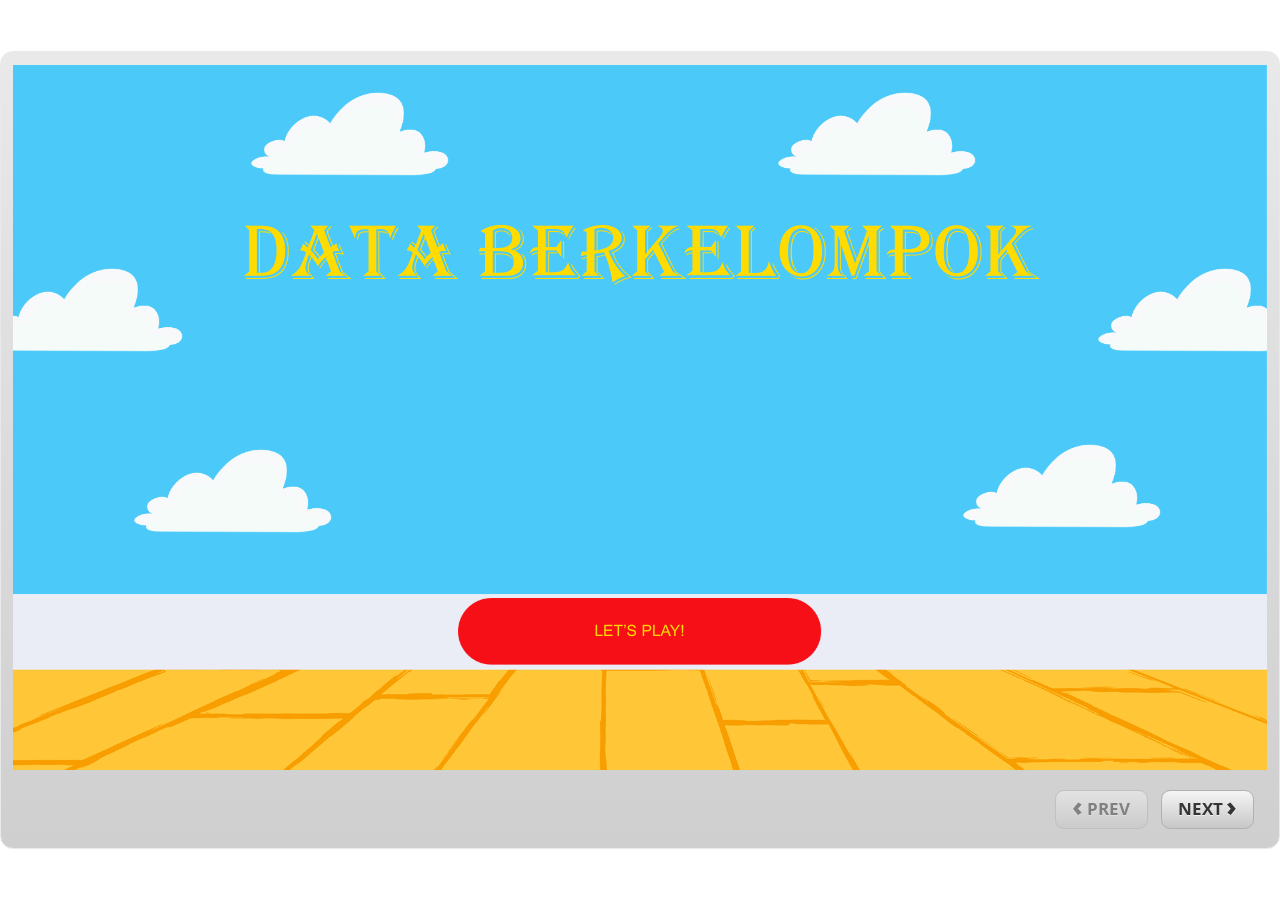
<file: story.html>
﻿<!doctype html>
<html lang="en-US">
<head>
  <meta charset="utf-8">
  <!-- Created using Storyline 3 - http://www.articulate.com  -->
  <!-- version: 3.20.30234.0 -->
  <title>rangkuman data berkelompok</title>
  <meta http-equiv="x-ua-compatible" content="IE=edge"/>
  <meta name="viewport" content="width=device-width,initial-scale=1,user-scalable=no,shrink-to-fit=no,minimal-ui"/>
  <meta name="apple-mobile-web-app-capable" content="yes"/>
  <style>
    html, body { height: 100%; padding: 0; margin: 0 }
    #app { height: 100%; width: 100%; }
  </style>

  <script>
    window.DS = {};
    window.globals = {
      DATA_PATH_BASE: '',
      HAS_FRAME: true,
      HAS_SLIDE: true,

      lmsPresent: false,
      tinCanPresent: false,
      cmi5Present: false,
      aoSupport: false,
      scale: 'show all',
      captureRc: false,
      browserSize: 'optimal',
      bgColor: '#FFFFFF',
      features: '',
      themeName: 'classic',
      preloaderColor: '#FFFFFF',
      suppressAnalytics: false,
      productChannel: 'perpetual',
      publishSource: 'storyline',
      aid: '',
      cid: 'e0d4a881-38eb-423b-b93c-6ab954c362f0',
      playerVersion: '3.20.30234.0',
      publishTimestamp: '2026-04-05T05:59:09.7800983Z',
      maxIosVideoElements: 10,
      connectionSettings: { },

      
      parseParams: function(qs) {
        if (window.globals.parsedParams != null) {
          return window.globals.parsedParams;
        }
        qs = (qs || window.location.search.substr(1)).split('+').join(' ');
        var params = {},
            tokens,
            re = /[?&]?([^=]+)=([^&]*)/g;

        while (tokens = re.exec(qs)) {
          params[decodeURIComponent(tokens[1]).trim()] =
            decodeURIComponent(tokens[2]).trim();
        }
        window.globals.parsedParams = params;
        return params;
      }

    };
  </script>
  <script>
    var isIe11 = ('ActiveXObject' in window || window.MSBlobBuilder != null)
      && window.msCrypto != null && !window.ActiveXObject;
    if (isIe11) {
      window.globals.unsupportedBrowser = true;
      document.write(atob('[base64]'));
    }
  </script>
  
  <script>window.THREE = { };</script>
  
</head>
<body style="background: #FFFFFF" class="cs-HTML theme-classic">
  <!-- 360 -->
  <script>!function(){var e,i=/iPhone/i,o=/iPod/i,n=/iPad/i,t=/\biOS-universal(?:.+)Mac\b/i,r=/\bAndroid(?:.+)Mobile\b/i,a=/Android/i,d=/(?:SD4930UR|\bSilk(?:.+)Mobile\b)/i,p=/Silk/i,l=/Windows Phone/i,u=/\bWindows(?:.+)ARM\b/i,b=/BlackBerry/i,s=/BB10/i,c=/Opera Mini/i,f=/\b(CriOS|Chrome)(?:.+)Mobile/i,h=/Mobile(?:.+)Firefox\b/i,v=function(e){return void 0!==e&&"MacIntel"===e.platform&&"number"==typeof e.maxTouchPoints&&e.maxTouchPoints>1&&"undefined"==typeof MSStream};e=function(e){var m={userAgent:"",platform:"",maxTouchPoints:0};e||"undefined"==typeof navigator?"string"==typeof e?m.userAgent=e:e&&e.userAgent&&(m={userAgent:e.userAgent,platform:e.platform,maxTouchPoints:e.maxTouchPoints||0}):m={userAgent:navigator.userAgent,platform:navigator.platform,maxTouchPoints:navigator.maxTouchPoints||0};var g=m.userAgent,y=g.split("[FBAN");void 0!==y[1]&&(g=y[0]),void 0!==(y=g.split("Twitter"))[1]&&(g=y[0]);var A=function(e){return function(i){return i.test(e)}}(g),w={apple:{phone:A(i)&&!A(l),ipod:A(o),tablet:!A(i)&&(A(n)||v(m))&&!A(l),universal:A(t),device:(A(i)||A(o)||A(n)||A(t)||v(m))&&!A(l)},amazon:{phone:A(d),tablet:!A(d)&&A(p),device:A(d)||A(p)},android:{phone:!A(l)&&A(d)||!A(l)&&A(r),tablet:!A(l)&&!A(d)&&!A(r)&&(A(p)||A(a)),device:!A(l)&&(A(d)||A(p)||A(r)||A(a))||A(/\bokhttp\b/i)},windows:{phone:A(l),tablet:A(u),device:A(l)||A(u)},other:{blackberry:A(b),blackberry10:A(s),opera:A(c),firefox:A(h),chrome:A(f),device:A(b)||A(s)||A(c)||A(h)||A(f)},any:!1,phone:!1,tablet:!1};return w.any=w.apple.device||w.android.device||w.windows.device||w.other.device,w.phone=w.apple.phone||w.android.phone||w.windows.phone,w.tablet=w.apple.tablet||w.android.tablet||w.windows.tablet,w}(),"object"==typeof exports&&"undefined"!=typeof module?module.exports=e:"function"==typeof define&&define.amd?define((function(){return e})):this.isMobile=e}();
    window.isMobile.apple.tablet = window.isMobile.apple.tablet ||
      (navigator.platform === 'MacIntel' && navigator.maxTouchPoints > 1);
    window.isMobile.apple.device = window.isMobile.apple.device || window.isMobile.apple.tablet;
    window.isMobile.tablet = window.isMobile.tablet || window.isMobile.apple.tablet;
    window.isMobile.any = window.isMobile.any || window.isMobile.apple.tablet;
  </script>

  <div id="focus-sink" tabindex="-1"></div>

  <div id="preso"></div>
  <script>
    (function() {

      var classTypes = [ 'desktop', 'mobile', 'phone', 'tablet' ];

      var addDeviceClasses = function(prefix, testObj) {
        var curr, i;
        for (i = 0; i < classTypes.length; i++) {
          curr = classTypes[i];
          if (testObj[curr]) {
            document.body.classList.add(prefix + curr);
          }
        }
      };

      var params = window.globals.parseParams(),
          isDevicePreview = params.devicepreview === '1',
          isPhoneOverride = params.deviceType === 'phone' || (isDevicePreview && params.phone == '1'),
          isTabletOverride = (params.deviceType === 'tablet' || isDevicePreview) && !isPhoneOverride,
          isMobileOverride = isPhoneOverride || isTabletOverride;

      var deviceView = {
        desktop: !window.isMobile.any && !isMobileOverride,
        mobile: window.isMobile.any || isMobileOverride,
        phone: isPhoneOverride || (window.isMobile.phone && !isTabletOverride),
        tablet: isTabletOverride || window.isMobile.tablet
      };

      window.globals.deviceView = deviceView;
      window.isMobile.desktop = !window.isMobile.any;
      window.isMobile.mobile = window.isMobile.any;

      addDeviceClasses('view-', deviceView);

    })();
  </script>
  
  <script src='story_content/user.js' type=text/javascript></script>
  <div class="slide-loader"></div>

  <script>
    if (window.globals.deviceView.isMobile) { var doc = document, loader = doc.body.querySelector('.slide-loader'); [ 1, 2, 3 ].forEach(function(n) { var d = doc.createElement('div'); d.style.backgroundColor = window.globals.preloaderColor; d.classList.add('mobile-loader-dot'); d.classList.add('dot' + n); loader.appendChild(d); }); }
  </script>

  <div class="mobile-load-title-overlay" style="display: none">
    <div class="mobile-load-title">rangkuman data berkelompok</div>
  </div>

  <div class="mobile-chrome-warning"></div>

  
<style>
  .warn-connection-dialog {
    display: none;
    background: transparent;
    pointer-events: none;
    position: fixed;
    left: 0;
    top: 0;
    width: 100%;
    height: 100%;
    z-index: 999;
  }

  .warn-connection-content {
    border-radius: 4px;
    background: white;
    border: 1px solid #E7E7E7;
    color: #333333;
    box-shadow: 0 2px 4px rgba(0, 0, 0, 0.25);
    transition: all 150ms ease-out;
    position: absolute;
    white-space: nowrap;
  }

  .view-phone.is-landscape .warn-connection-content {
    left: 23px;
    bottom: 23px;
  }

  .view-tablet.is-landscape .warn-connection-content {
    left: 50%;
    top: 20px;
    transform: translateX(-50%);
  }

  .is-portrait .warn-connection-content {
    transform: translate(-50%, calc(-100% - 15px));
  }

  .warn-connection-content p {
    display: inline-block;
    margin: 0 8px 0 0;
    line-height: 33px;
    font-size: 11px;
  }

  .warn-connection-content svg {
    position: relative;
    vertical-align: middle;
    margin: 0 2px 2px 8px;
  }

  .view-desktop .warn-connection-content {
    left: 1.5em;
    bottom: 1.5em;
  }

  .view-desktop .warn-connection-content p {
    font-size: 1.1em;
  }

  .is-offline .warn-connection-dialog {
    display: block;
  }

  .is-offline .cs-panel * {
    pointer-events: none !important;
  }

  .is-offline .cs-panel {
    pointer-events: all !important;
  }

  .is-offline #nav-controls * {
    pointer-events: none !important;
  }

  .is-offline #nav-controls {
    pointer-events: all !important;
  }
</style>

<div class="warn-connection-dialog">
  <div class="warn-connection-content">
    <svg width="17" height="15" viewBox="0 0 17 15" xmlns="http://www.w3.org/2000/svg">
      <path fill="#8F0000" stroke="white" d="M16.07,12.98 L15.88,12.23 L9.51,1.21 C8.97,0.26,7.6,0.26,7.06,1.21 L0.69,12.23 C0.15,13.16,0.81,14.36,1.91,14.36 H14.65 C15.47,14.36,16.05,13.7,16.07,12.98 Z"/>
      <path fill="white" stroke="white" d="M8.58,5.5 C8.35,5.28,8.5,5.35,8.21,5.32 C8.09,5.35,7.97,5.49,7.96,5.67 C7.97,5.79,7.98,5.92,7.98,6.04 L7.98,6.04 C7.99,6.17,8,6.31,8.01,6.43 L8.01,6.44 C8.03,6.92,8.06,7.41,8.09,7.9 L8.09,7.9 C8.12,8.39,8.14,8.88,8.17,9.37 C8.17,9.39,8.18,9.42,8.2,9.44 C8.23,9.46,8.25,9.47,8.28,9.47 C8.31,9.47,8.34,9.46,8.35,9.44 C8.37,9.43,8.38,9.4,8.39,9.35 L8.39,9.34 C8.39,9.24,8.4,9.15,8.4,9.05 L8.4,9.05 C8.41,8.96,8.41,8.86,8.42,8.75 C8.43,8.44,8.45,8.12,8.47,7.81 L8.47,7.81 C8.49,7.49,8.51,7.18,8.53,6.87 C8.55,6.46,8.56,6.05,8.59,5.64 L8.6,5.62 C8.6,5.57,8.59,5.53,8.58,5.5 L8.21,5.32 Z"/>
      <circle fill="white" stroke="white" cx="8.3" cy="11.35" r="0.3"/>
    </svg>
    <p>You are offline. Trying to reconnect...</p>
  </div>
</div>

<script>
  (function() {
    window.DS.connection = {
      warningShown: false,
      assets: {},
      loadingAssetGroup: false,
      retryDelay: 500
    };

    // @TODO this is POC code and can be cleaned up a bit more if we move forward
    // with the feature



    // The `window.globals.features` variable must be set in `webpack.dev.config` when testing locally - it is not enough
    // to have it in the data - but it must be set there as well.
    var useConnectionMessages = window.AbortController != null &&
      window.location.protocol != 'file:' &&
      window.globals.features.indexOf('ConnectionMessages') != -1;

    window.DS.connection.useConnectionMessages = useConnectionMessages

    var assetCount = 0;
    var checkLoadedId;
    var connectionSettings = window.globals.connectionSettings;

    if (useConnectionMessages && connectionSettings != null) {
      var contentEl = document.querySelector('.warn-connection-content');
      var messageEl = contentEl.querySelector('p')

      if (connectionSettings.useDarkTheme) {
        contentEl.style.borderColor = '#BABBBA';
        contentEl.style.backgroundColor = '#282828';
        contentEl.style.color = '#FFFFFF';
      }

      if (connectionSettings.message != null) {
        messageEl.textContent = window.decodeURIComponent(connectionSettings.message);
      }
    }

    function checkAssetsReady() {
      for (var i in DS.connection.assets) {
        if (!DS.connection.assets[i].success) {
          return false;
        }
      }
      return true;
    }

    function stopAssetGroup() {
      if (!useConnectionMessages) { return; }

      assetCount = 0;

      DS.connection.oldAssetGroup = DS.connection.assets;
      DS.connection.assets = {};
      DS.connection.loadingAssetGroup = false;
      clearInterval(checkLoadedId);
    }

    function startAssetGroup() {
      if (!useConnectionMessages) { return; }
      var ticks = 0;
      clearInterval(checkLoadedId);
      checkLoadedId = setInterval(function() {
        var loaded = 0;
        if (assetCount === 0 && loaded === 0) {
          clearInterval(checkLoadedId);
          return;
        }

        for (var i in DS.connection.assets) {
          if (DS.connection.assets[i].success) {
            loaded++;
          }
        }

        if (assetCount === loaded && checkAssetsReady()) {
          for (var i in DS.connection.assets) {
            if (DS.connection.assets[i].action) {
              DS.connection.assets[i].action();
            }
          }
          hideWarning();
          stopAssetGroup();
        }
      }, 100)
    }

    function requiredAsset(url, action, retry, type) {
      if (!useConnectionMessages) { return; }
      if (DS.connection.assets[url]) { return; }

      DS.connection.assets[url] = {
        success: false, action: action, retry: retry, type: type
      };
      assetCount = Object.keys(DS.connection.assets).length;
      if (!DS.connection.loadingAssetGroup) {
        startAssetGroup();
      }
      DS.connection.loadingAssetGroup = true;
    }

    function assetLoaded(url) {
      if (!useConnectionMessages) { return; }
      if (DS.connection.assets[url]) {
        DS.connection.assets[url].success = true;
      }
    }

    function assetFailed(url) {
      if (!useConnectionMessages) { return; }
      if (!DS.connection.assets[url]) {
        if (/\.js$/.test(url)) {
          setTimeout(function() {
            if (DS.connection.lastSlideLoaded != null) {
              DS.connection.lastSlideLoaded();
            }
          }, DS.connection.retryDelay);
        }
        return;
      }
      if (!DS.connection.warningShown) { showWarning(); }
      if (DS.connection.assets[url].retry) {
        setTimeout(function() {
          if (!DS.connection.assets[url].success) {
            DS.connection.assets[url].retry()
          }
        }, DS.connection.retryDelay);
      }
    }

    function hideWarning() {
      document.body.classList.remove('is-offline');
      DS.connection.warningShown = false;
    }
    DS.connection.hideWarning = hideWarning

    function showWarning(btn) {
      document.body.classList.add('is-offline')
      DS.connection.warningShown = true;
      updateWarningPosition();
    }

    function updateWarningPosition() {
      if (!DS.connection.warningShown) {
        return;
      }

      var isPortrait = document.body.classList.contains('is-portrait');
      var warningEl = document.querySelector('.warn-connection-content');

      if (isPortrait) {
        var slide = document.querySelector('.primary-slide');
        var slideRect = slide.getBoundingClientRect();

        warningEl.style.top = `${slideRect.top}px`
        warningEl.style.left = `${slideRect.left + slideRect.width / 2}px`
      } else {
        warningEl.style.top = null;
        warningEl.style.left = null;
      }

      window.requestAnimationFrame(updateWarningPosition);
    }

    // these will all be noops if the feature flag isn't set in
    // the data and `window.globals.features`
    DS.connection.requiredAsset = requiredAsset;
    DS.connection.assetLoaded = assetLoaded;
    DS.connection.assetFailed = assetFailed;
    DS.connection.stopAssetGroup = stopAssetGroup;
    DS.connection.startAssetGroup = startAssetGroup;
  })();
</script>


  <script>
    
    if (window.autoSpider && window.vInterfaceObject) {
      document.querySelector('.mobile-load-title-overlay').style.display = 'none';
    }
  </script>

  

  <link rel="stylesheet" href="html5/data/css/output.min.css" data-noprefix/>
</body>
<script src="html5/lib/scripts/bootstrapper.min.js"></script>
</html>
</file>
<file: html5/data/css/output.min.css>
@font-face {
  font-family: 'Open SansBold CharsBold1CB3223E';
  src: url('[data-uri]');
  font-style: normal;
  font-weight: normal;
}
@font-face {
  font-family: 'Open Sans Charset1_ 63g76BCBD28';
  src: url('[data-uri]');
  font-style: normal;
  font-weight: normal;
}
@font-face {
  font-family: 'Algerian Charset1_ 6SbQ1FFF6846';
  src: url('[data-uri]');
  font-style: normal;
  font-weight: normal;
}
@font-face {
  font-family: 'Arial Charset1_ 62GbkZT3352E1EA';
  src: url('[data-uri]');
  font-style: normal;
  font-weight: normal;
}
@font-face {
  font-family: 'Sigher Charset1_ 5n52jdB5DF6865';
  src: url('[data-uri]');
  font-style: normal;
  font-weight: normal;
}
@font-face {
  font-family: 'Algerian Charset0_v9TYH2F2693C8';
  src: url('[data-uri]');
  font-style: normal;
  font-weight: normal;
}
@font-face {
  font-family: 'Arial Charset0_v8wz5YMo9EE9FF07';
  src: url('[data-uri]');
  font-style: normal;
  font-weight: normal;
}
@font-face {
  font-family: 'Sigher Charset0_v5lJTMm25BD0C16';
  src: url('[data-uri]');
  font-style: normal;
  font-weight: normal;
}
.cs-pxabnsnfns00000000001 .cs-infopanel  {
  box-shadow: 0 1px 0 rgba(184, 184, 184, 1);
  background: rgba(255, 255, 255, 1);
}
.cs-pxabnsnfns00000000001 .cs-infopanel .cs-link {
  color: rgba(124, 34, 128, 1);
}
.cs-pxabnsnfns00000000001 .cs-infopanel .cs-link:hover {
  color: rgba(0, 0, 238, 1);
}
.cs-pxabnsnfns00000000001 .cs-infopanel .cs-name {
  color: rgba(68, 68, 68, 1);
}
.cs-pxabnsnfns00000000001 .cs-infopanel .cs-title {
  color: rgba(153, 153, 153, 1);
}
.cs-pxabnsnfns00000000001 .cs-infopanelpopup  {
  box-shadow: 0 1px 0 rgba(184, 184, 184, 1);
  background: linear-gradient(180deg, rgba(233, 233, 233, 1) 0%, rgba(207, 207, 207, 1) 100%);
}
.cs-pxabnsnfns00000000001 .cs-infopanelpopup .cs-link {
  color: rgba(124, 34, 128, 1);
}
.cs-pxabnsnfns00000000001 .cs-infopanelpopup .cs-link:hover {
  color: rgba(0, 0, 238, 1);
}
.cs-pxabnsnfns00000000001 .cs-infopanelpopup .cs-name {
  color: rgba(68, 68, 68, 1);
}
.cs-pxabnsnfns00000000001 .cs-infopanelpopup .cs-bio {
  color: rgba(153, 153, 153, 1);
}
.cs-pxabnsnfns00000000001 .cs-timer  {
  color: rgba(85, 85, 85, 1);
}
.cs-pxabnsnfns00000000001 .cs-duration stop:first-child {
  stop-color: rgba(0, 215, 255, 1);
}
.cs-pxabnsnfns00000000001 .cs-duration stop:last-child {
  stop-color: rgba(0, 171, 255, 1);
}
.cs-pxabnsnfns00000000001 .cs-elapsed stop:first-child {
  stop-color: rgba(254, 227, 71, 1);
}
.cs-pxabnsnfns00000000001 .cs-elapsed stop:last-child {
  stop-color: rgba(252, 204, 42, 1);
}
.cs-pxabnsnfns00000000001 .cs-timer .cs-pie .cs-innerstroke {
  stroke: rgba(199, 199, 199, 1);
}
.cs-pxabnsnfns00000000001 .cs-timer .cs-pie .cs-innerborder {
  stroke: rgba(255, 255, 255, 1);
}
.cs-pxabnsnfns00000000001 .cs-window  {
  box-shadow: 0 8px 5px rgba(0, 0, 0, 0.2);
  border-color: rgba(234, 234, 234, 1);
  background: rgba(243, 243, 243, 1);
  color: rgba(85, 85, 85, 1);
}
.cs-pxabnsnfns00000000001 .cs-window .cs-diva {
  border-color: rgba(247, 247, 247, 1);
}
.cs-pxabnsnfns00000000001 .cs-window .cs-divb {
  border-color: rgba(211, 211, 211, 1);
}
.cs-pxabnsnfns00000000001 .cs-editor .cs-editor-slide {
  color: rgba(85, 85, 85, 1);
}
.cs-pxabnsnfns00000000001 .cs-editor .cs-editor-html {
  color: rgba(68, 68, 68, 1);
}
.cs-pxabnsnfns00000000001 .cs-editor .cs-editor-button {
  text-shadow: 0 1px 0 rgba(240, 240, 240, 1);
  color: rgba(53, 53, 53, 1);
  border-color: rgba(177, 177, 177, 1);
  background: linear-gradient(180deg, rgba(245, 245, 245, 1) 0%, rgba(199, 199, 199, 1) 100%);
}
.cs-pxabnsnfns00000000001 .cs-editor .cs-editor-button:hover {
  background: linear-gradient(180deg, rgba(242, 242, 242, 1) 0%, rgba(175, 175, 175, 1) 100%);
}
.cs-pxabnsnfns00000000001 .cs-editor .cs-editor-button:active {
  background: linear-gradient(180deg, rgba(199, 199, 199, 1) 0%, rgba(244, 244, 244, 1) 100%);
}
.cs-pxabnsnfns00000000001 .cs-listitem  {
  color: rgba(53, 53, 53, 1);
  border-color: rgba(223, 223, 223, 1);
}
.cs-pxabnsnfns00000000001 .cs-listitem.cs-viewed {
  color: rgba(144, 144, 144, 1);
}
.cs-pxabnsnfns00000000001 .cs-listitem.cs-selected {
  color: rgba(53, 53, 53, 1);
  background: rgba(192, 226, 241, 1);
}
.cs-pxabnsnfns00000000001 .cs-listitem.cs-selected:hover {
  background: rgba(192, 226, 241, 1);
}
.cs-pxabnsnfns00000000001 .cs-listitem.cs-selected.hover {
  background: rgba(192, 226, 241, 1);
}
.cs-pxabnsnfns00000000001 .cs-listitem.cs-selected:focus {
  background: rgba(192, 226, 241, 1);
}
.cs-pxabnsnfns00000000001 .cs-listitem .cs-icon-carrot {
  fill: rgba(53, 53, 53, 1);
}
.cs-pxabnsnfns00000000001 .cs-listitem .cs-icon-carrot .cs-shadow {
  fill: rgba(255, 255, 255, 1);
}
.cs-pxabnsnfns00000000001 .cs-listitem:hover {
  background: rgba(230, 230, 230, 1);
}
.cs-pxabnsnfns00000000001 .cs-listitem.hover {
  background: rgba(230, 230, 230, 1);
}
.cs-pxabnsnfns00000000001 .cs-listitem:focus {
  background: rgba(230, 230, 230, 1);
}
.cs-pxabnsnfns00000000001 .cs-glossary  {
  color: rgba(53, 53, 53, 1);
}
.cs-pxabnsnfns00000000001 .cs-glossary .cs-scrolling-panel {
  background: rgba(231, 231, 231, 1);
}
.cs-pxabnsnfns00000000001 .cs-glossary .cs-term.cs-selected .cs-choice-list-trigger {
  color: rgba(53, 53, 53, 1);
  background: rgba(192, 226, 241, 1);
}
.cs-pxabnsnfns00000000001 .cs-glossary .cs-term.cs-selected .cs-choice-list-trigger:focus {
  color: rgba(53, 53, 53, 1);
  background: rgba(192, 226, 241, 1);
}
.cs-pxabnsnfns00000000001 .cs-glossary .cs-term:hover .cs-choice-list-trigger {
  background: rgba(230, 230, 230, 1);
}
.cs-pxabnsnfns00000000001 .cs-glossary .cs-term.hover .cs-choice-list-trigger {
  background: rgba(230, 230, 230, 1);
}
.cs-pxabnsnfns00000000001 .cs-glossary .cs-term .cs-choice-list-trigger:focus {
  background: rgba(230, 230, 230, 1);
}
.cs-pxabnsnfns00000000001 .cs-glossary .cs-diva {
  border-color: rgba(226, 226, 226, 1);
}
.cs-pxabnsnfns00000000001 .cs-glossary .cs-divb {
  border-color: rgba(226, 226, 226, 1);
}
.cs-pxabnsnfns00000000001 .cs-glossary .cs-divc {
  border-color: rgba(250, 250, 250, 1);
}
.cs-pxabnsnfns00000000001 .cs-glossary .cs-heading {
  color: rgba(68, 68, 68, 1);
}
.cs-pxabnsnfns00000000001 .cs-resource .cs-separator {
  border-color: rgba(224, 224, 224, 1);
}
.cs-pxabnsnfns00000000001 .cs-outline  {
  color: rgba(68, 68, 68, 1);
}
.cs-pxabnsnfns00000000001 .cs-outline .cs-diva {
  border-color: rgba(198, 198, 198, 1);
}
.cs-pxabnsnfns00000000001 .cs-outline .cs-divb {
  border-color: rgba(249, 249, 249, 1);
}
.cs-pxabnsnfns00000000001 .cs-outline .cs-divc {
  border-color: rgba(225, 225, 225, 1);
}
.cs-pxabnsnfns00000000001 .cs-outline .cs-search-filter:hover {
  color: rgba(0, 0, 238, 1);
}
.cs-pxabnsnfns00000000001 .cs-outline .cs-search-filter.hover {
  color: rgba(0, 0, 238, 1);
}
.cs-pxabnsnfns00000000001 .cs-transcript  {
  color: rgba(68, 68, 68, 1);
}
.cs-pxabnsnfns00000000001 .cs-transcript .cs-div {
  border-color: rgba(225, 225, 225, 1);
}
.cs-pxabnsnfns00000000001 .cs-tabs:not(.topmenu-item) {
  color: rgba(85, 85, 85, 1);
}
.cs-pxabnsnfns00000000001 .cs-tabs .cs-inner-button:not(.topmenu-item) {
  text-shadow: 0 1px 0 rgba(240, 240, 240, 1);
}
.cs-pxabnsnfns00000000001 .cs-tabs:hover:not(.topmenu-item) {
  color: rgba(51, 51, 51, 1);
}
.cs-pxabnsnfns00000000001 .cs-tabs.cs-selected {
  background: rgba(243, 243, 243, 1);
  color: rgba(51, 51, 51, 1);
}
.cs-pxabnsnfns00000000001 .cs-seekcontrol  {
  background: linear-gradient(180deg, rgba(245, 245, 245, 1) 0%, rgba(199, 199, 199, 1) 100%);
  border-color: rgba(177, 177, 177, 1);
}
.cs-pxabnsnfns00000000001 .cs-seekcontrol .cs-button:hover .cs-icon {
  fill: rgba(85, 85, 85, 1);
}
.cs-pxabnsnfns00000000001 .cs-seekcontrol .cs-button.hover .cs-icon {
  fill: rgba(85, 85, 85, 1);
}
.cs-pxabnsnfns00000000001 .cs-seekcontrol .cs-button .cs-icon-shadow {
  fill: rgba(240, 240, 240, 1);
}
.cs-pxabnsnfns00000000001 .cs-seekcontrol .cs-button .cs-icon {
  fill: rgba(45, 45, 45, 1);
}
.cs-pxabnsnfns00000000001 .cs-seekcontrol .cs-seek .cs-fill {
  background: rgba(255, 255, 255, 1);
}
.cs-pxabnsnfns00000000001 .cs-seekcontrol .cs-seek {
  background: rgba(231, 231, 231, 1);
  border-color: rgba(184, 184, 184, 1);
}
.cs-pxabnsnfns00000000001 .cs-searchinput .cs-input {
  color: rgba(138, 138, 138, 1);
  border-color: rgba(173, 173, 173, 1);
  background: rgba(223, 223, 223, 1);
}
.cs-pxabnsnfns00000000001 .cs-searchinput .cs-input:focus {
  color: rgba(51, 51, 51, 1);
  background: rgba(250, 250, 250, 1);
}
.cs-pxabnsnfns00000000001 .cs-searchinput .cs-input:hover {
  box-shadow: inset 0 0 1px 0 rgba(107, 248, 255, 1);
}
.cs-pxabnsnfns00000000001 .cs-searchinput .cs-input.hover {
  box-shadow: inset 0 0 1px 0 rgba(107, 248, 255, 1);
}
.cs-pxabnsnfns00000000001 .cs-searchinput .cs-button .cs-icon {
  fill: rgba(138, 138, 138, 1);
}
.cs-pxabnsnfns00000000001 .cs-searchinput .cs-button:hover {
  fill: linear-gradient(180deg, rgba(245, 245, 245, 1) 0%, rgba(199, 199, 199, 1) 100%);
}
.cs-pxabnsnfns00000000001 .cs-searchinput .cs-button.hover {
  fill: linear-gradient(180deg, rgba(245, 245, 245, 1) 0%, rgba(199, 199, 199, 1) 100%);
}
.cs-pxabnsnfns00000000001 .cs-menu  {
  box-shadow: 0 1px 0 rgba(184, 184, 184, 1);
  background: rgba(243, 243, 243, 1);
}
.cs-pxabnsnfns00000000001 .cs-topmenu-item.active .cs-tab {
  background: rgba(243, 243, 243, 1);
}
.cs-pxabnsnfns00000000001 .cs-logo  {
  box-shadow: 0 1px 0 rgba(184, 184, 184, 1);
  background: rgba(255, 255, 255, 1);
}
.cs-pxabnsnfns00000000001 .cs-checkbox  {
  color: rgba(68, 68, 68, 1);
}
.cs-pxabnsnfns00000000001 .cs-checkbox:hover {
  border-color: rgba(107, 248, 255, 1);
}
.cs-pxabnsnfns00000000001 .cs-checkbox.hover {
  border-color: rgba(107, 248, 255, 1);
}
.cs-pxabnsnfns00000000001 .cs-checkbox .cs-box {
  color: rgba(255, 255, 255, 1);
  border-color: rgba(184, 184, 184, 1);
}
.cs-pxabnsnfns00000000001 .cs-checkbox .cs-box:checked::after {
  color: rgba(51, 204, 0, 1);
}
.cs-pxabnsnfns00000000001 .cs-checkbox .cs-box.checked.after {
  color: rgba(51, 204, 0, 1);
}
.cs-pxabnsnfns00000000001 .cs-button  {
  text-shadow: 0 1px 0 rgba(240, 240, 240, 1);
  color: rgba(53, 53, 53, 1);
  border-color: rgba(177, 177, 177, 1);
  background: linear-gradient(180deg, rgba(245, 245, 245, 1) 0%, rgba(199, 199, 199, 1) 100%);
  box-shadow: 0 1px 0 rgba(207, 207, 207, 1);
}
.cs-pxabnsnfns00000000001 .cs-button .cs-icon {
  fill: rgba(53, 53, 53, 1);
}
.cs-pxabnsnfns00000000001 .cs-button .cs-icon-shadow {
  fill: rgba(240, 240, 240, 1);
}
.cs-pxabnsnfns00000000001 .cs-button:hover {
  background: linear-gradient(180deg, rgba(242, 242, 242, 1) 0%, rgba(175, 175, 175, 1) 100%);
}
.cs-pxabnsnfns00000000001 .cs-button.hover {
  background: linear-gradient(180deg, rgba(242, 242, 242, 1) 0%, rgba(175, 175, 175, 1) 100%);
}
.cs-pxabnsnfns00000000001 .cs-button:active {
  background: linear-gradient(180deg, rgba(199, 199, 199, 1) 0%, rgba(244, 244, 244, 1) 100%);
}
.cs-pxabnsnfns00000000001 .cs-button.cs-disabled:hover {
  background: linear-gradient(180deg, rgba(245, 245, 245, 1) 0%, rgba(199, 199, 199, 1) 100%);
}
.cs-pxabnsnfns00000000001 .cs-button.cs-disabled.hover {
  background: linear-gradient(180deg, rgba(245, 245, 245, 1) 0%, rgba(199, 199, 199, 1) 100%);
}
.cs-pxabnsnfns00000000001 .cs-button.cs-disabled:active {
  background: linear-gradient(180deg, rgba(245, 245, 245, 1) 0%, rgba(199, 199, 199, 1) 100%);
}
.cs-pxabnsnfns00000000001 .cs-button.cs-volume:hover {
  background: linear-gradient(180deg, rgba(245, 245, 245, 1) 0%, rgba(199, 199, 199, 1) 100%);
}
.cs-pxabnsnfns00000000001 .cs-button.cs-volume.hover {
  background: linear-gradient(180deg, rgba(245, 245, 245, 1) 0%, rgba(199, 199, 199, 1) 100%);
}
.cs-pxabnsnfns00000000001 .cs-button.cs-volume:active {
  background: linear-gradient(180deg, rgba(245, 245, 245, 1) 0%, rgba(199, 199, 199, 1) 100%);
}
.cs-pxabnsnfns00000000001.cs-base  {
  color: rgba(85, 85, 85, 1);
  border-color: rgba(233, 233, 233, 1);
  background: linear-gradient(180deg, rgba(233, 233, 233, 1) 0%, rgba(207, 207, 207, 1) 100%);
}
.cs-pxabnsnfns00000000001.cs-base .cs-separator .cs-diva {
  background: rgba(211, 211, 211, 1);
}
.cs-pxabnsnfns00000000001.cs-base .cs-separator .cs-divb {
  background: rgba(247, 247, 247, 1);
}
.cs-pxabnsnfns00000000001.cs-base .cs-topmenu-item.active .cs-tab {
  border-color: rgba(211, 211, 211, 1);
}
.cs-pxabnsnfns00000000001.cs-base .cs-topmenu-item.active .cs-panel {
  border-color: rgba(211, 211, 211, 1);
}
.cs-pxabnsnfns00000000001.cs-base .cs-left {
  background: linear-gradient(180deg, rgba(219, 219, 219, 1) 0%, rgba(195, 195, 195, 1) 100%);
}
.cs-pxabnsnfns00000000001.cs-base .cs-area-primary .cs-slide-container {
  background: linear-gradient(180deg, rgba(233, 233, 233, 1) 0%, rgba(207, 207, 207, 1) 100%);
}
.cs-pxabnsnfns00000000001 .cs-volume::-moz-range-thumb {
  border-color: rgba(165, 165, 165, 1);
  box-shadow: inset 0 0 1px 0 rgba(212, 212, 212, 1);
  background: rgba(200, 200, 200, 1);
}
.cs-pxabnsnfns00000000001 .cs-volume::-ms-thumb {
  border-color: rgba(165, 165, 165, 1);
  box-shadow: inset 0 0 1px 0 rgba(212, 212, 212, 1);
  background: rgba(200, 200, 200, 1);
}
.cs-pxabnsnfns00000000001 .cs-volume::-webkit-slider-thumb {
  border-color: rgba(165, 165, 165, 1);
  box-shadow: inset 0 0 1px 0 rgba(212, 212, 212, 1);
  background: rgba(200, 200, 200, 1);
}
.cs-pxabnsnfns00000000001 .cs-volume::-moz-range-track {
  border-color: rgba(242, 242, 242, 1);
  background: linear-gradient(180deg, rgba(188, 188, 188, 1) 0%, rgba(188, 188, 188, 1) 50.196%, rgba(195, 195, 195, 1) 100%);
}
.cs-pxabnsnfns00000000001 .cs-volume::-ms-track {
  border-color: rgba(242, 242, 242, 1);
  background: linear-gradient(180deg, rgba(188, 188, 188, 1) 0%, rgba(188, 188, 188, 1) 50.196%, rgba(195, 195, 195, 1) 100%);
}
.cs-pxabnsnfns00000000001 .cs-volume::-webkit-slider-runnable-track {
  border-color: rgba(242, 242, 242, 1);
  background: linear-gradient(180deg, rgba(188, 188, 188, 1) 0%, rgba(188, 188, 188, 1) 50.196%, rgba(195, 195, 195, 1) 100%);
}
body.show-focus .tab-focus-box {
  border-color: rgba(255, 255, 0, 1);
}
.skipnav {
  border-color: rgba(255, 255, 0, 1);
}
.fn-npnxnanbsnfns00000000001 {
  font-family: 'Open SansD6FFC9F9';
  -webkit-font-variant-ligatures: no-common-ligatures;
  font-variant-ligatures: no-common-ligatures;
}
.fn-pxabnsnfns00000000001 {
  font-family: 'Open SansD6FFC9F9';
  -webkit-font-variant-ligatures: no-common-ligatures;
  font-variant-ligatures: no-common-ligatures;
}
.fn-npxnabnsnfns00000000001 {
  font-family: 'Open SansD6FFC9F9';
  -webkit-font-variant-ligatures: no-common-ligatures;
  font-variant-ligatures: no-common-ligatures;
}
.fn-npnxnanbnsnfns00000000001 {
  font-family: 'Open SansD6FFC9F9';
  -webkit-font-variant-ligatures: no-common-ligatures;
  font-variant-ligatures: no-common-ligatures;
}
.fn-pxabnsnfns00000000000 {
  font-family: 'Open SansD6FFC9F9';
  -webkit-font-variant-ligatures: no-common-ligatures;
  font-variant-ligatures: no-common-ligatures;
}
@font-face {
  font-family: 'Open SansD6FFC9F9';
  src: url('[data-uri]');
  font-style: normal;
  font-weight: bold;
}
@font-face {
  font-family: 'Open SansD6FFC9F9';
  src: url('[data-uri]');
  font-style: normal;
  font-weight: normal;
}
.cs-InvalidPromptSlide .cs-5gXxx1ly4cD-InvalidPromptSlide-btn0 {
  color: rgba(53, 53, 53, 1);
  border-color: rgba(177, 177, 177, 1);
  background: linear-gradient(180deg, rgba(245, 245, 245, 1) 0%, rgba(199, 199, 199, 1) 100%);
  text-shadow: 0 1px 0 rgba(240, 240, 240, 1);
}
.cs-InvalidPromptSlide .cs-5gXxx1ly4cD-InvalidPromptSlide-btn0 .cs-html {
  color: rgba(68, 68, 68, 1);
}
.cs-InvalidPromptSlide .cs-5gXxx1ly4cD-InvalidPromptSlide-btn0 .cs-slide {
  border-color: rgba(85, 85, 85, 1);
}
.cs-InvalidPromptSlide .cs-5gXxx1ly4cD-InvalidPromptSlide-btn0:hover {
  background: linear-gradient(180deg, rgba(242, 242, 242, 1) 0%, rgba(175, 175, 175, 1) 100%);
}
.cs-InvalidPromptSlide .cs-5gXxx1ly4cD-InvalidPromptSlide-btn0:active {
  background: linear-gradient(180deg, rgba(199, 199, 199, 1) 0%, rgba(244, 244, 244, 1) 100%);
}
.cs-PrintPromptSlide .cs-5gXxx1ly4cD-PrintPromptSlide-btn0 {
  color: rgba(53, 53, 53, 1);
  border-color: rgba(177, 177, 177, 1);
  background: linear-gradient(180deg, rgba(245, 245, 245, 1) 0%, rgba(199, 199, 199, 1) 100%);
  text-shadow: 0 1px 0 rgba(240, 240, 240, 1);
}
.cs-PrintPromptSlide .cs-5gXxx1ly4cD-PrintPromptSlide-btn0 .cs-html {
  color: rgba(68, 68, 68, 1);
}
.cs-PrintPromptSlide .cs-5gXxx1ly4cD-PrintPromptSlide-btn0 .cs-slide {
  border-color: rgba(85, 85, 85, 1);
}
.cs-PrintPromptSlide .cs-5gXxx1ly4cD-PrintPromptSlide-btn0:hover {
  background: linear-gradient(180deg, rgba(242, 242, 242, 1) 0%, rgba(175, 175, 175, 1) 100%);
}
.cs-PrintPromptSlide .cs-5gXxx1ly4cD-PrintPromptSlide-btn0:active {
  background: linear-gradient(180deg, rgba(199, 199, 199, 1) 0%, rgba(244, 244, 244, 1) 100%);
}
.cs-ScrollPromptSlide .cs-5gXxx1ly4cD-ScrollPromptSlide-btn0 {
  color: rgba(53, 53, 53, 1);
  border-color: rgba(177, 177, 177, 1);
  background: linear-gradient(180deg, rgba(245, 245, 245, 1) 0%, rgba(199, 199, 199, 1) 100%);
  text-shadow: 0 1px 0 rgba(240, 240, 240, 1);
}
.cs-ScrollPromptSlide .cs-5gXxx1ly4cD-ScrollPromptSlide-btn0 .cs-html {
  color: rgba(68, 68, 68, 1);
}
.cs-ScrollPromptSlide .cs-5gXxx1ly4cD-ScrollPromptSlide-btn0 .cs-slide {
  border-color: rgba(85, 85, 85, 1);
}
.cs-ScrollPromptSlide .cs-5gXxx1ly4cD-ScrollPromptSlide-btn0:hover {
  background: linear-gradient(180deg, rgba(242, 242, 242, 1) 0%, rgba(175, 175, 175, 1) 100%);
}
.cs-ScrollPromptSlide .cs-5gXxx1ly4cD-ScrollPromptSlide-btn0:active {
  background: linear-gradient(180deg, rgba(199, 199, 199, 1) 0%, rgba(244, 244, 244, 1) 100%);
}
.cs-ResumePromptSlide .cs-5gXxx1ly4cD-ResumePromptSlide-btn0 {
  color: rgba(53, 53, 53, 1);
  border-color: rgba(177, 177, 177, 1);
  background: linear-gradient(180deg, rgba(245, 245, 245, 1) 0%, rgba(199, 199, 199, 1) 100%);
  text-shadow: 0 1px 0 rgba(240, 240, 240, 1);
}
.cs-ResumePromptSlide .cs-5gXxx1ly4cD-ResumePromptSlide-btn0 .cs-html {
  color: rgba(68, 68, 68, 1);
}
.cs-ResumePromptSlide .cs-5gXxx1ly4cD-ResumePromptSlide-btn0 .cs-slide {
  border-color: rgba(85, 85, 85, 1);
}
.cs-ResumePromptSlide .cs-5gXxx1ly4cD-ResumePromptSlide-btn0:hover {
  background: linear-gradient(180deg, rgba(242, 242, 242, 1) 0%, rgba(175, 175, 175, 1) 100%);
}
.cs-ResumePromptSlide .cs-5gXxx1ly4cD-ResumePromptSlide-btn0:active {
  background: linear-gradient(180deg, rgba(199, 199, 199, 1) 0%, rgba(244, 244, 244, 1) 100%);
}
.cs-ResumePromptSlide .cs-5gXxx1ly4cD-ResumePromptSlide-btn1 {
  color: rgba(53, 53, 53, 1);
  border-color: rgba(177, 177, 177, 1);
  background: linear-gradient(180deg, rgba(245, 245, 245, 1) 0%, rgba(199, 199, 199, 1) 100%);
  text-shadow: 0 1px 0 rgba(240, 240, 240, 1);
}
.cs-ResumePromptSlide .cs-5gXxx1ly4cD-ResumePromptSlide-btn1 .cs-html {
  color: rgba(68, 68, 68, 1);
}
.cs-ResumePromptSlide .cs-5gXxx1ly4cD-ResumePromptSlide-btn1 .cs-slide {
  border-color: rgba(85, 85, 85, 1);
}
.cs-ResumePromptSlide .cs-5gXxx1ly4cD-ResumePromptSlide-btn1:hover {
  background: linear-gradient(180deg, rgba(242, 242, 242, 1) 0%, rgba(175, 175, 175, 1) 100%);
}
.cs-ResumePromptSlide .cs-5gXxx1ly4cD-ResumePromptSlide-btn1:active {
  background: linear-gradient(180deg, rgba(199, 199, 199, 1) 0%, rgba(244, 244, 244, 1) 100%);
}
.cs-ExternalInterfaceErrorSlide .cs-buttonOK {
  color: rgba(53, 53, 53, 1);
  border-color: rgba(177, 177, 177, 1);
  background: linear-gradient(180deg, rgba(245, 245, 245, 1) 0%, rgba(199, 199, 199, 1) 100%);
  text-shadow: 0 1px 0 rgba(240, 240, 240, 1);
}
.cs-ExternalInterfaceErrorSlide .cs-buttonOK .cs-html {
  color: rgba(68, 68, 68, 1);
}
.cs-ExternalInterfaceErrorSlide .cs-buttonOK .cs-slide {
  border-color: rgba(85, 85, 85, 1);
}
.cs-ExternalInterfaceErrorSlide .cs-buttonOK:hover {
  background: linear-gradient(180deg, rgba(242, 242, 242, 1) 0%, rgba(175, 175, 175, 1) 100%);
}
.cs-ExternalInterfaceErrorSlide .cs-buttonOK:active {
  background: linear-gradient(180deg, rgba(199, 199, 199, 1) 0%, rgba(244, 244, 244, 1) 100%);
}
</file>
